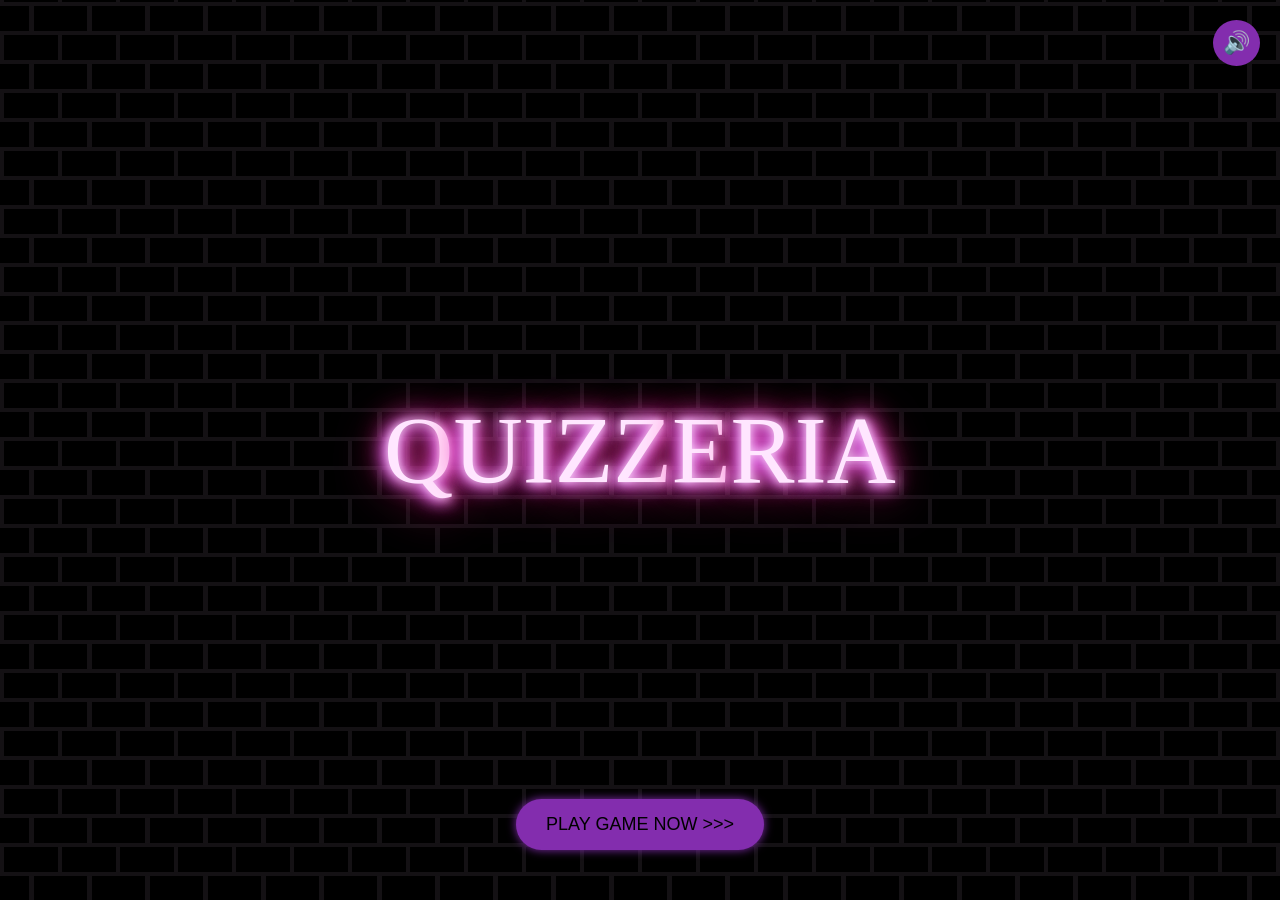
<file: UI/index.html>
<!DOCTYPE html>
<html lang="en">
<head>
    <meta charset="UTF-8">
    <meta name="viewport" content="width=device-width, initial-scale=1.0">
    <title>Quizzeria</title>
    <link rel="stylesheet" href="style.css">
</head>
<body>

<!-- Background & Neon Sign -->
<div class="space-bg"></div>
<div class="extra-stars"></div>

<div class="sign">
    <span class="fast-flicker">Q</span>uizz<span class="flicker">e</span>ria
</div>

<!-- Play Button -->
<div class="play-btn-container">
    <button type="button" class="btn" id="playBtn">PLAY GAME NOW >>></button>
</div>

<!-- Music Toggle -->
<button id="musicToggle" class="music-btn" onclick="toggleMusic()">🔊</button>
<audio id="bgMusic" src="retro-game-arcade-236133.mp3" loop autoplay></audio>

<script src="script.js"></script>
</body>
</html>
</file>
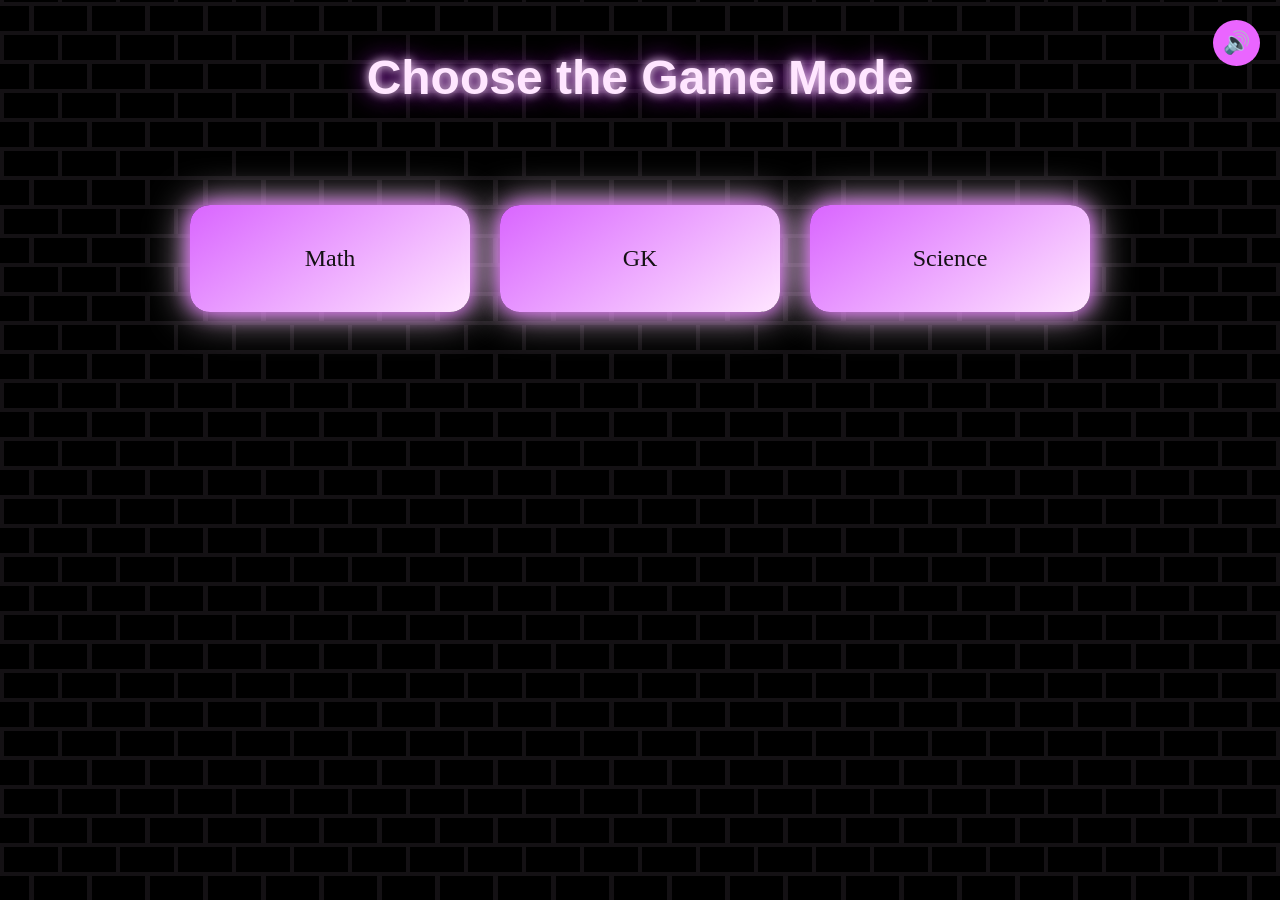
<file: UI/categories.html>
<!DOCTYPE html>
<html lang="en">
<head>
    <meta charset="UTF-8">
    <meta name="viewport" content="width=device-width, initial-scale=1.0">
    <title>Quizzeria - Choose Mode</title>
    <link rel="stylesheet" href="categories.css">
</head>
<body>
<!-- Background -->
<div class="space-bg"></div>
<div class="extra-stars"></div>

<!-- Heading -->
<h1 class="choose-mode-text">Choose the Game Mode</h1>

<!-- Categories -->
<div class="categories-container">
    <div class="category-card">Math</div>
    <div class="category-card">GK</div>
    <div class="category-card">Science</div>
</div>

<!-- Music Toggle -->
<button id="musicToggle" class="music-btn">🔊</button>
<audio id="bgMusic" src="retro-game-arcade-236133.mp3" loop autoplay></audio>

<script src="categories.js"></script>
</body>
</html>
</file>
<file: UI/style.css>
/* ------------------ FONTS ------------------ */
@font-face {
    font-family: 'Clip';
    src: url("https://acupoftee.github.io/fonts/Clip.ttf");
}

/* ------------------ BODY & BACKGROUND ------------------ */
html, body {
    margin: 0;
    padding: 0;
    width: 100%;
    height: 100%;
    overflow: hidden;
    background-color: #141114;
    background-image:
            linear-gradient(335deg, black 23px, transparent 23px),
            linear-gradient(155deg, black 23px, transparent 23px),
            linear-gradient(335deg, black 23px, transparent 23px),
            linear-gradient(155deg, black 23px, transparent 23px);
    background-size: 58px 58px;
    background-position: 0px 2px, 4px 35px, 29px 31px, 34px 6px;
    font-family: 'Clip', sans-serif;
}

/* ------------------ NEON SIGN ------------------ */
.sign {
    position: absolute;
    display: flex;
    justify-content: center;
    align-items: center;
    width: 50%;
    height: 50%;
    left: 50%;
    top: 50%;
    transform: translate(-50%, -50%);
    font-family: 'Clip';
    text-transform: uppercase;
    font-size: 6em;
    color: #ffe6ff;
    text-shadow: 0 0 0.6rem #ffe6ff, 0 0 1.5rem #c765ff,
    -0.2rem 0.1rem 1rem #cf51e3, 0.2rem 0.1rem 1rem #db68f4,
    0 -0.5rem 2rem #e224ff, 0 0.5rem 3rem #aa14cb;
    animation: shine 2s forwards, flicker 3s infinite;
}

.flicker {
    animation: shine 2s forwards, blink 3s 2s infinite;
}

.fast-flicker {
    animation: shine 2s forwards, blink 10s 1s infinite;
}

@keyframes shine {
    0% { color: #931291; text-shadow: none; }
    100% {
        color: #ffe6ff;
        text-shadow: 0 0 0.6rem #ffe6ff, 0 0 1.5rem #d965ff,
        -0.2rem 0.1rem 1rem #ea65ff, 0.2rem 0.1rem 1rem #ff65bd,
        0 -0.5rem 2rem #ff2483, 0 0.5rem 3rem #ff2483;
    }
}

@keyframes blink {
    0%,22%,36%,75% {
        color: #ffe6ff;
        text-shadow: 0 0 0.6rem #ffe6ff, 0 0 1.5rem #e365ff,
        -0.2rem 0.1rem 1rem #e365ff, 0.2rem 0.1rem 1rem #ff65bd,
        0 -0.5rem 2rem #ff2483, 0 0.5rem 3rem #ff2483;
    }
    28%,33% { color: #e365ff; text-shadow: none; }
    82%,97% { color: #c824ff; text-shadow: none; }
}

@keyframes flicker {
    0%,24%,68%,100% { opacity: 1; }
    4% { opacity: 0.9; }
    6% { opacity: 0.85; }
    8% { opacity: 0.95; }
    10% { opacity: 0.9; }
    11% { opacity: 0.922; }
    12% { opacity: 0.9; }
    14% { opacity: 0.95; }
    16% { opacity: 0.98; }
    17% { opacity: 0.9; }
    19% { opacity: 0.93; }
    20% { opacity: 0.99; }
    26% { opacity: 0.94; }
    28% { opacity: 0.98; }
    37% { opacity: 0.93; }
    38% { opacity: 0.5; }
    39% { opacity: 0.96; }
    42% { opacity: 1; }
    44% { opacity: 0.97; }
    46% { opacity: 0.94; }
    56% { opacity: 0.9; }
    58% { opacity: 0.9; }
    60% { opacity: 0.99; }
    70% { opacity: 0.9; }
    72% { opacity: 0.95; }
    93% { opacity: 0.93; }
    95% { opacity: 0.95; }
    97% { opacity: 0.93; }
}

/* ------------------ PLAY BUTTON ------------------ */
.play-btn-container {
    position: absolute;
    bottom: 50px;
    display: flex;
    justify-content: center;
    width: 100%;
}

.btn {
    padding: 15px 30px;
    font-size: 18px;
    background: #832dae;
    border: none;
    border-radius: 30px;
    cursor: pointer;
    box-shadow: 0 0 10px #832dae;
    transition: 0.3s;
}

.btn:hover {
    transform: scale(1.1);
}

/* ------------------ MUSIC ------------------ */
.music-btn {
    position: absolute;
    top: 20px;
    right: 20px;
    background: #832dae;
    border: none;
    border-radius: 50%;
    padding: 10px;
    font-size: 22px;
    cursor: pointer;
}

/* ------------------ BACKGROUND STARS ------------------ */
.space-bg {
    position: fixed;
    top: 0;
    left: 0;
    width: 100vw;
    height: 100vh;
    background: radial-gradient(circle,#0a0f24 10%,#05060d 70%,#000 100%);
    z-index: -7;
}

.extra-stars {
    position: fixed;
    top: 0;
    left: 0;
    width: 200vw;
    height: 200vh;
    background-image: radial-gradient(white 1px, transparent 1%);
    background-size: 30px 30px;
    opacity: 0.4;
    animation: moveExtraStars 120s linear infinite;
    pointer-events: none;
    z-index: -4;
}

@keyframes moveExtraStars {
    from { transform: translateY(0); }
    to { transform: translateY(-50vh); }
}
</file>
<file: UI/categories.css>
/* ------------------ BODY & BACKGROUND ------------------ */
body, html {
    margin: 0;
    padding: 0;
    width: 100%;
    height: 100%;
    overflow: hidden;
    font-family: 'Clip', sans-serif;
    background-color: #141114;
    background-image:
            linear-gradient(335deg, black 23px, transparent 23px),
            linear-gradient(155deg, black 23px, transparent 23px),
            linear-gradient(335deg, black 23px, transparent 23px),
            linear-gradient(155deg, black 23px, transparent 23px);
    background-size: 58px 58px;
    background-position: 0px 2px, 4px 35px, 29px 31px, 34px 6px;
}

/* ------------------ HEADING ------------------ */
.choose-mode-text {
    text-align: center;
    color: #ffe6ff;
    text-shadow: 0 0 0.6rem #ffe6ff, 0 0 1.5rem #c824ff;
    margin-top: 50px;
    font-size: 3rem;
}

/* ------------------ CATEGORIES ------------------ */
.categories-container {
    display: grid;
    grid-template-columns: repeat(auto-fit, minmax(200px, 1fr));
    gap: 30px;
    width: 90%;
    max-width: 900px;
    margin: 80px auto 0;
    padding: 20px;
    z-index: 10;
}

.category-card {
    background: linear-gradient(145deg, #d965ff, #ffe6ff);
    padding: 40px 20px;
    border-radius: 20px;
    font-size: 1.5rem;
    font-family: "Clip";
    color: #141114;
    text-align: center;
    cursor: pointer;
    box-shadow: 0 0 20px #e365ff, 0 0 40px #ffe6ff;
    transition: transform 0.3s, box-shadow 0.3s;
}

.category-card:hover {
    transform: scale(1.1);
    box-shadow: 0 0 40px #ea65ff, 0 0 60px #ffe6ff;
}

/* ------------------ MUSIC ------------------ */
.music-btn {
    position: absolute;
    top: 20px;
    right: 20px;
    background: #ea65ff;
    border: none;
    border-radius: 50%;
    padding: 10px;
    font-size: 22px;
    cursor: pointer;
}

/* ------------------ BACKGROUND STARS ------------------ */
.space-bg {
    position: fixed;
    top: 0;
    left: 0;
    width: 100vw;
    height: 100vh;
    background: radial-gradient(circle, #0a0f24 10%, #05060d 70%, #000 100%);
    z-index: -7;
}

.extra-stars {
    position: fixed;
    top: 0;
    left: 0;
    width: 200vw;
    height: 200vh;
    background-image: radial-gradient(white 1px, transparent 1%);
    background-size: 30px 30px;
    opacity: 0.4;
    animation: moveExtraStars 120s linear infinite;
    pointer-events: none;
    z-index: -4;
}

@keyframes moveExtraStars {
    from { transform: translateY(0); }
    to { transform: translateY(-50vh); }
}
</file>
